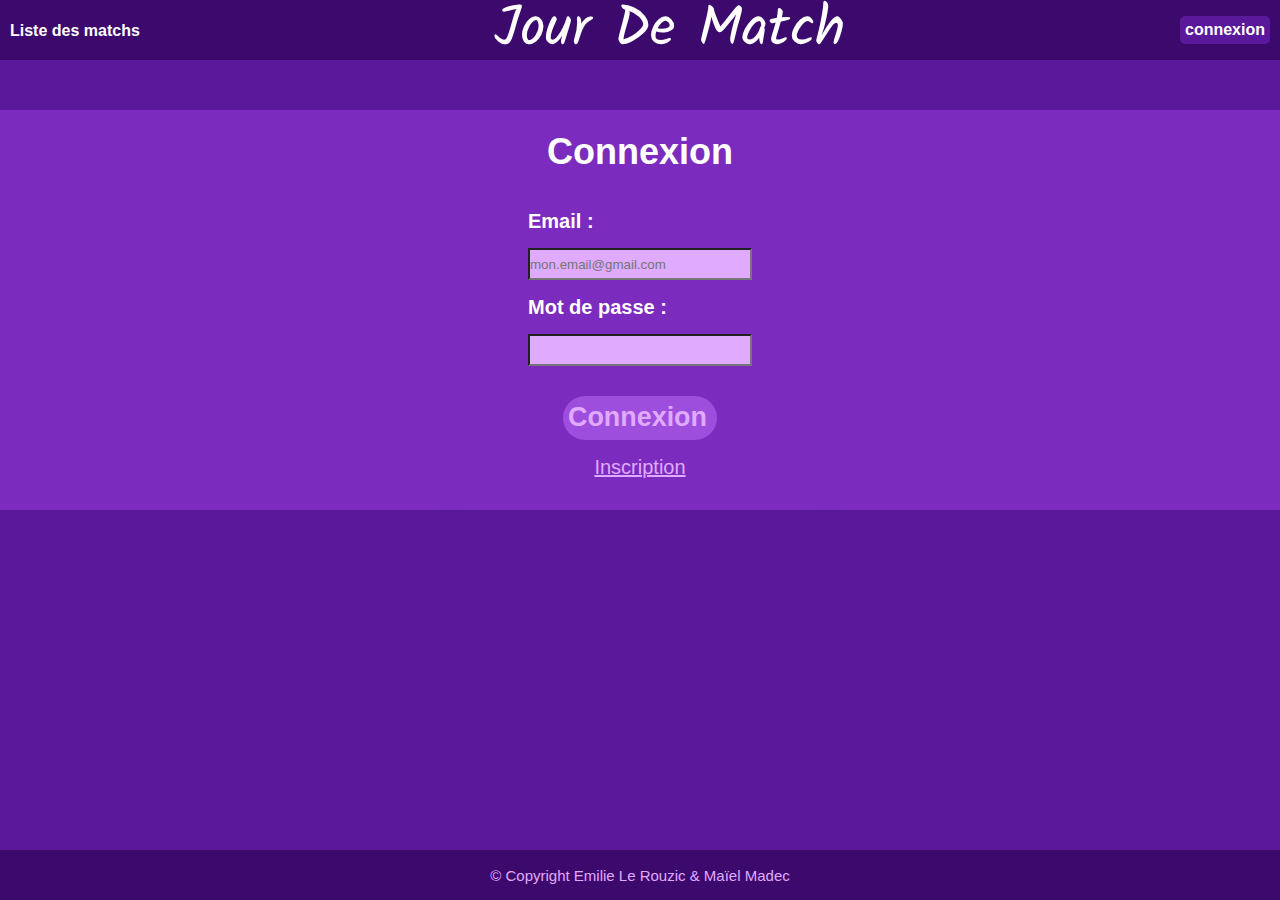
<file: connexion.html>
<!DOCTYPE html>
<html lang="en">

<head>
    <meta charset="UTF-8">
    <meta http-equiv="X-UA-Compatible" content="IE=edge">
    <meta name="viewport" content="width=device-width, initial-scale=1.0">
    <title>connexion</title>
    <link rel="stylesheet" type="text/css" href="css/page1.css">
    <link rel="stylesheet" type="text/css" href="css/connexion.css">
    <link rel="stylesheet" type="text/css" href="css/responsive.css">
    <link rel="stylesheet" type="text/css" href="css/responsive_cc.css">
    <script src="https://ajax.googleapis.com/ajax/libs/jquery/3.5.1/jquery.min.js"></script>
    <script src="js/ajax.js" defer></script>
    <script src="js/connexion.js" defer></script>
</head>

<body>
    <div class="placement">
        <div class="div">
            <div class="responsive">
                <label for="toggle"><span>☰</span></label>
                <h2 class="title">JDM</h2>

            </div>
            <input type="checkbox" id="toggle">
            <div class="header">
                <p>
                    <a class="liste_match" href="index.html">Liste des matchs</a>
                    <a class="liste_match" id="add_match" href="ajouter_un_match.html"><img src="icone/add.png"></a>
                </p>
                <h2 class="title">Jour De Match</h2>
                <div class="btn_connexion">
                    <a href="profil.html" id="profil"><img src="icone/profil.png"></a>
                    <a href="connexion.html" class="text-connexion">connexion</a>
                </div>
            </div>
            <div class="conteneur v2">
                <div class="block_principale" id="connexion">
                    <h2>Connexion</h2>
                    <form>
                        <p class="text">Email :</p>
                        <input type="text" id="email" placeholder="mon.email@gmail.com">
                        <p class="text">Mot de passe :</p>
                        <input id="mot_de_passe" type="password">
                        <p id="erreur"></p>
                        <p><input class="btn_cc" type="submit" id='btn' value="Connexion"></p>
                        <p><a href="inscription.html">Inscription</a></p>
                    </form>
                </div>
            </div>
        </div>
        <footer class="footer">
            <p>© Copyright Emilie Le Rouzic & Maïel Madec</p>
        </footer>
    </div>
</body>

</html>
</file>
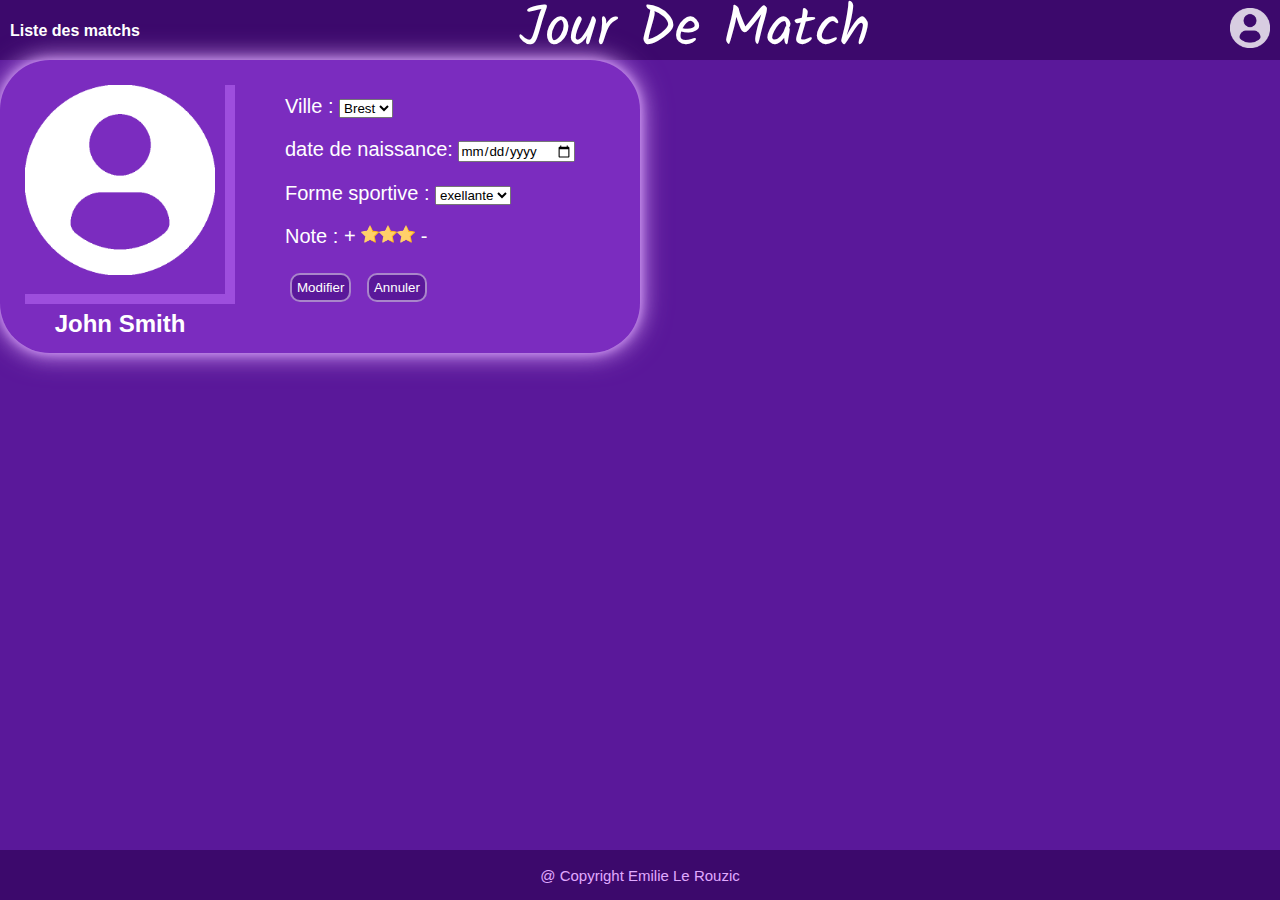
<file: html/modif_profil.html>
<!DOCTYPE html>
<html lang="en">

<head>
    <meta charset="UTF-8">
    <meta http-equiv="X-UA-Compatible" content="IE=edge">
    <meta name="viewport" content="width=device-width, initial-scale=1.0">
    <title>Profil</title>
    <link rel="stylesheet" type="text/css" href="../css/page1.css">

    <link rel="stylesheet" type="text/css" href="../css/responsive.css">
    <link rel="stylesheet" type="text/css" href="../css/profil.css">
</head>

<body>
    <label for="toggle">☰ <h2 class="title">JDM</h2></label>
    <input type="checkbox" id="toggle">
    <div class="header">
        <a class="liste_match" href="../index.html">Liste des matchs</a>
        <h2 class="title">Jour De Match</h2>
        <div class="btn_connexion">
            <a href="/html/profil.html"><img src="../icone/profil.png"></a>
            <!-- <a href="/html/connexion.html" class="text-connexion">connexion</a> -->
        </div>
    </div>
    <div class="tout">
        <div class="c_profil">

            <div class="gauche">
                <div class="photo"><img src="../icone/profil.png"></div>
                <h2>John Smith</h2>
            </div>
            <form>
                <div class="droite">
                    <p>Ville : <select name="ville" class="ville" aria-placeholder="Brest">
                            <option>Brest</option>
                        </select>
                    </p>
                    <p>date de naissance: <input type="date"></p>
                    <p>Forme sportive : <select name="forme" class="ville" aria-placeholder="Brest">
                            <option>exellante</option>
                        </select></p>
                    <p>Note :
                        <a href="#">+</a>
                        <img src="../icone/star.png"><img src="../icone/star.png"><img src="../icone/star.png">
                        <a href="#">-</a>
                    </p>
                    <p><label>modifier ma photo de profil<input type="file" class="insert_photo" name="photo"
                        accept="image/png, image/jpeg"></label></p>
                    <p>
                        <input type='submit' class="btn_modif" value='Modifier'>
                        <input type="submit" class="btn_modif" value='Annuler'>
                    </p>
                </div>

            </form>
        </div>
    </div>
    <footer class="footer">
        <p>@ Copyright Emilie Le Rouzic</p>
    </footer>
</body>

</html>
</file>
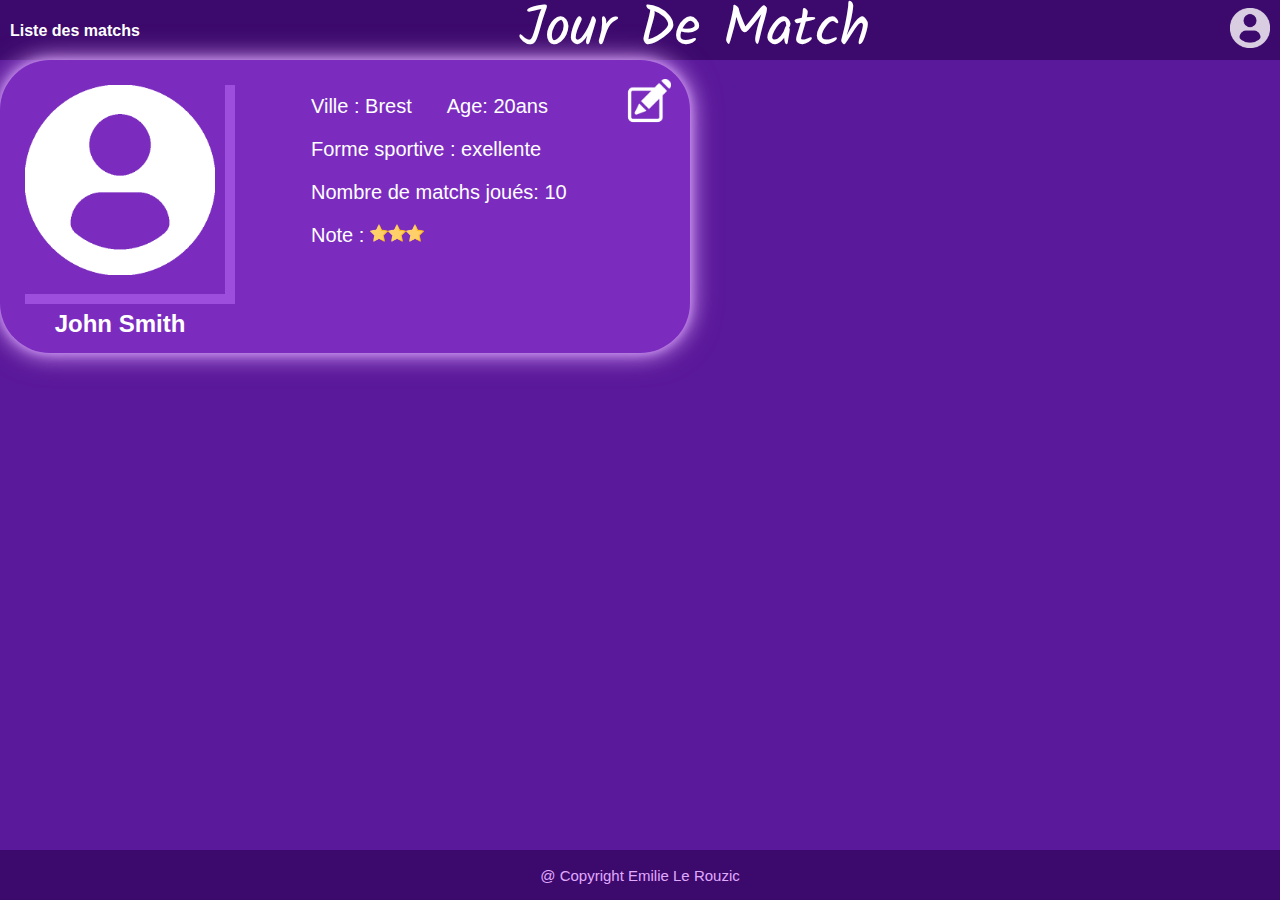
<file: html/profil.html>
<!DOCTYPE html>
<html lang="en">

<head>
    <meta charset="UTF-8">
    <meta http-equiv="X-UA-Compatible" content="IE=edge">
    <meta name="viewport" content="width=device-width, initial-scale=1.0">
    <title>Profil</title>
    <link rel="stylesheet" type="text/css" href="../css/page1.css">
    <link rel="stylesheet" type="text/css" href="../css/connexion.css">
    <link rel="stylesheet" type="text/css" href="../css/responsive.css">
    <link rel="stylesheet" type="text/css" href="../css/profil.css">
</head>

<body>
    <label for="toggle">☰ <h2 class="title">JDM</h2></label>
    <input type="checkbox" id="toggle">
    <div class="header">
        <a class="liste_match" href="../index.html">Liste des matchs</a>
        <h2 class="title">Jour De Match</h2>
        <div class="btn_connexion">
            <a href="/html/profil.html"><img src="../icone/profil.png"></a>
            <!-- <a href="/html/connexion.html" class="text-connexion">connexion</a> -->
        </div>
    </div>
    <div class="tout">
        <div class="c_profil">
            <div class="gauche">
                <div class="photo"><img src="../icone/profil.png"></div>
                <h2>John Smith</h2>
            </div>
            <div class="droite">
                <p>Ville : Brest <span>Age: 20ans</span></p>
                <p>Forme sportive : exellente</p>
                <p>Nombre de matchs joués: 10</p>
                <p>Note :

                    <img src="../icone/star.png"><img src="../icone/star.png"><img src="../icone/star.png">

                </p>
            </div>
            <a class="edit" href="modif_profil.html"><img src="../icone/edit.png"></a>
        </div>
    </div>
    <footer class="footer">
        <p>@ Copyright Emilie Le Rouzic</p>
    </footer>
</body>

</html>
</file>
<file: css/page1.css>
@import url('https://fonts.googleapis.com/css2?family=Abril+Fatface&family=Kalam:wght@300&family=Varela+Round&display=swap');

* {
    margin: 0;
    padding: 0;
    box-sizing: border-box;
    font-family: 'Poppins', sans-serif;
    transition: transform .2s;
}

body {
    width: 100%;
    min-height: 100vh;
    background: #5A189A;
    position: relative;
}

#add_match,
#profil,
#notif {
    display: none;
}

.affiche_notif {
    position: absolute;
    top: 58px;
    left: 70%;
    background: #3C096C;
    border-bottom-left-radius: 15px;
    border-bottom-right-radius: 15px;
    color: #fff;
    font-size: 20px;
    height: fit-content;
    padding-bottom: 10px;
    padding-left: 5px;
    width: 25%;
    z-index: 1;
    display: none;
}

.notif_img {
    width: 40px;
    margin: 20px;
    position: relative;
}

.div {
    width: 100%;
    margin-bottom: 20px;
}

.placement {

    display: flex;
    height: 100%;
    flex-direction: column;

    flex-wrap: nowrap;

    justify-content: space-between;

    align-content: space-around;

    align-items: flex-start;
}

.header {

    height: 60px;
    background: #3C096C;
    display: flex;
    justify-content: space-between;
    align-items: center;
}

.responsive {
    display: none;
}

.liste_match {
    font-style: normal;
    font-weight: 700;
    font-size: 16px;
    line-height: 19px;
    text-decoration: none;
    color: #FFFFFF;
    margin-left: 10px;
    padding-right: 20px;
}

.header p {
    display: flex;
    align-items: center;
}

.header img {
    margin-right: 10px;
    width: 40px;
    height: 100%;
    top: -15px;
    opacity: 0.8;
}

.text-connexion {
    background: #5A189A;
    border-radius: 5px;
    padding: 5px;
    margin-right: 10px;
    align-items: center;
    color: #FFFFFF;
    text-decoration: none;
    font-style: normal;
    font-weight: 700;
    font-size: 16px;
}

.text-connexion:hover {
    transform: scale(1.1);
}

.title {
    font-style: normal;
    font-family: 'Kalam', cursive;
    font-weight: 500;
    font-size: 56.1067px;
    color: #FFFFFF;
    position: sticky;
}

.conteneur {
    margin-top: 2rem;
    margin-bottom: 2rem;
    position: relative;
    max-width: 100%;
    height: 150%;
    background: #7B2CBF;
}

.footer {
    position: absolute;
    display: flex;
    justify-content: center;
    align-content: center;
    align-items: center;
    height: 50px;
    bottom: 0;
    background: #3C096C;
    width: 100%;
    font-size: 15px;
    color: #E0AAFF;

}

.filtre .filtre-titre {

    font-style: normal;
    font-weight: 700;
    font-size: 16px;
    line-height: 19px;
    color: #FFFFFF;
    margin-right: 10px;
}

.filtre {
    position: relative;
    display: flex;
    flex-wrap: nowrap;
    width: 90%;
    height: fit-content;
    left: 10%;
    top: 20px;
    font-style: italic;
    font-weight: 400;
    font-size: 14px;
    line-height: 17px;
    color: #FFFFFF;

}

.btn_connexion {
    display: flex;
    align-items: center;
}

.filtre p {
    margin-left: 10px;
}

.filtre .nb_joueur {
    width: 45px;
}

.filtre .btn_filtrer {
    background: #5A189A;
    padding: 5px 10px 5px 10px;
    top: -5px;
    border-radius: 5px;
    color: #FFFFFF;
    border: solid 3px #9D4EDD;

}

.filtre .btn_filtrer:hover {
    transform: scale(1.1);
}

.carte {
    box-sizing: border-box;
    display: flex;
    position: relative;
    width: 293px;
    height: 156px;
    text-decoration: none;
    background: rgba(255, 255, 255, 0.49);
    border: 4px solid rgba(255, 255, 255, 0.49);
    border-radius: 10px;
}

.carte:hover {
    transform: scale(1.1);
    border: 4px solid #3C096C;
}

.carte::before {
    position: absolute;
    content: "";
    width: 5px;
    height: 100%;
    left: 45%;
    background: rgba(255, 255, 255, 0.49);
}

.carte .banderol_complet {

    position: relative;
    width: 63px;
    height: 11px;
    top: 100px;
    clip-path: polygon(100% 0%, 82% 49%, 100% 100%, 0 100%, 0% 50%, 0 0);
    background: rgba(255, 255, 255, 0.49);
    font-style: normal;
    font-weight: 700;
    font-size: 10px;
    line-height: 12px;
    display: none;
    color: #3C096C;
}

.carte img {
    position: absolute;
    margin-top: 10px;
    margin-left: 25px;
    max-width: 79px;
    max-height: 79px;
}

.carte h3 {
    max-width: 40%;
    overflow: hidden;
    position: absolute;
    font-style: normal;
    font-weight: 700;
    font-size: 12px;
    line-height: 12px;
    bottom: 15px;
    left: 15px;
    color: #3C096C;
}

.carte .info {
    position: absolute;
    right: 0px;
    width: 50%;
    height: 93%;
    top: 10px
}

.carte .info .logo {
    position: absolute;
    width: 29px;
    height: 28px;
    right: 2px;
    top: -19px;
    opacity: 0.8;
}

.carte .info .lieu {
    position: relative;
    max-width: 100px;
    width: 100%;
    display: flex;
    flex-wrap: nowrap;
    font-style: normal;
    font-weight: 700;
    font-size: 12px;
    line-height: 12px;
    color: #3C096C;

}

.carte .demande_envoyer {
    color: rgb(171, 34, 183);
    font-weight: 700;
    font-size: 30px;
    position: relative;
    top: 40%;
    z-index: 1;
    height: fit-content;
    text-shadow: 1px 1px 1px white;
}

.carte div.btn_participer {
    display: none;
}

.carte.carte_agrandi div.btn_participer {
    display: block;
}

.btn_pp {
    padding: 3px;
    border-radius: 10px;
    background: #3c096c94;
    color: #ffffffcf;
    border: 3px solid #ffffffb8;
    width: fit-content;
}

.carte .info .lieu img {
    position: relative;
    margin-right: 5px;
    width: 18px;
    height: 18px;
    top: -15px;
    opacity: 0.8;
}

.carte .info .date_heure {
    margin: 1rem;
}

.carte .info .date_heure p {
    margin-top: 5px;
}

.conteneur_de_cartes {
    display: flex;
    flex-wrap: wrap;
    justify-content: center;
    padding-top: 100px;
    padding-bottom: 100px;
    perspective: 800px;
    perspective-origin: 50% 100px;

}

.conteneur_de_cartes a {
    margin-left: 1rem;
    margin-bottom: 1rem;
}

.autoUpdate {
    display: none;
}
</file>
<file: css/connexion.css>
.cc{
    height: fit-content;
    width: 100%;
}

.block_principale{

    width: 35%;
    height: 400px;
    margin: auto;
    text-align: center;
    background: #7B2CBF;
    border-radius: 50px;
    font-style: normal;
    font-weight: 700;
    font-size: 20px;
    line-height: 24px;
    color: #ffffff;
    margin-bottom:100px;
    margin-top:50px;
}
.block_principale h2{
    font-style: normal;
    font-weight: 700;
    font-size: 36px;
    line-height: 44px;
    margin-top: 5px;
    padding-bottom: 35px;
    padding-top: 20px;

}
.block_principale a{
    text-align: end;
    font-style: normal;
    font-weight: 300;
    font-size: 20px;
    line-height: 24px;
    text-decoration-line: underline;
    color: #E0AAFF;
}
.block_principale .text{
    text-align: left;
    margin-left:25%;

}
.block_principale input , select{
    margin:15px;
    height: 32px;
    width: 50%;
    background:#E0AAFF;

}
.block_principale #photos-profil{
    width:fit-content;
}
.block_principale #photo {
    width: 46px;
    position: relative;
    top: 15px;
}
.block_principale .btn_cc{
    border:none;
    background: #9D4EDD;
    width: fit-content;
    padding: 5px 10px 10px 5px;
    height: 44px;
    border-radius: 50px;
    color:#E0AAFF;
    font-style: normal;
    font-weight: 700;
    font-size: 26.9109px;
    line-height: 33px;
}
.block_principale .insert_photo{
    background: none;
    margin: 0px;
    display: none;
}
.b{
    margin: auto;
    margin-top: 20px;
    text-decoration-line: none;
}
.block_principale label{
    display: inline-block;
    cursor: pointer;
    font-style: normal;
    font-weight: 200;
    font-size: 20px;
    line-height: 24px;
    text-decoration-line: underline;

}
.agrandir{
    height: 580px;
    margin-top:10px
}
.agrandir2{
    height: fit-content;
    padding-bottom: 20px;
}
.text-p{
    margin-bottom: 20px;
}
</file>
<file: css/responsive.css>
label,
#toggle {
    display: none;
}


@media all and (max-width: 991px) {

    .c_profil {


        flex-direction: column;

        flex-wrap: wrap;

        justify-content: flex-start;

        align-content: center;

        align-items: center;

    }

    .carte.carte_agrandi {

        top: 0;
    }

    .responsive {
        display: flex;
        flex-direction: row;
        width: 100%;
        left: 0;
        font-size: 40px;
        justify-content: space-between;
        color: white;

        background: #3C096C;
    }

    #photo {
        background: none;
    }

    .affiche_notif {
        left: 0;
        height: 0px;
        width: 0%;
        top: 60px;
        display: flex;
        flex-direction: column;
        transition: 1s;
    }

    .affiche_notif.active {

        /* display:flex; */
        width: 100%;
        height: fit-content;

    }

    #notif {
        display: block;
    }

    .btn_connexion #notif2 img {
        display: none;
    }

    .affiche_notif p {
        display: none;
        opacity: 0;
        transition: 1s
    }

    .affiche_notif.active p {
        opacity: 1;
        display: block;
    }

    .edit {
        margin-left: 70%;
    }

    .gauche {

        margin: auto;
    }

    .header {
        height: 60px;
    }

    .header {
        display: none;
        flex-direction: column;
        flex-wrap: nowrap;
        justify-content: flex-start;
        align-content: center;
        height: 100%;
    }

    .liste_match,
    .title,
    .btn_connexion {
        margin: 1rem;
    }

    .header .title {
        display: none;
    }

    .title {

        font-size: 20px;
    }

    .filtre {
        flex-direction: column;
    }

    .filtre .filtre-titre {
        margin-bottom: 1rem;
    }

    .filtre p {
        margin-bottom: 5px;
    }

    .conteneur_de_cartes {
        padding-top: 200px;
    }

    label {
        width: fit-content;
        display: flex;
        left: 0;
        font-size: 40px;
        justify-content: space-between;
        color: white;
        cursor: pointer;
        background: #3C096C;
    }

    .responsive a img {
        width: 30px;
    }

    .responsive a {
        display: flex;
        width: 30px;
        justify-content: center;
        margin: 20px;
    }

    .imp {
        background: transparent;
    }

    .responsive span {
        margin-left: 10px;
    }

    #toggle:checked+.header {
        display: flex;
    }

    #toggle:checked+.conteneur {
        display: none;
    }

    .header p {
        display: flex;
        flex-direction: column;
        align-items: center;
        position: relative;
        width: 100%;
    }

    .header p .liste_match {
        width: 80%;
        text-align: center;
        border-bottom: 2px solid rgba(255, 255, 255, 0.544);
        padding-bottom: 1rem;
        padding-top: 1rem;
        margin: 0;
    }

    .header .btn_connexion {
        display: flex;
        flex-direction: column;
        align-items: center;
        width: 100%;
    }

    .header .btn_connexion #notif,
    #profil,
    #mes_matchs {
        width: 80%;
        text-align: center;
        border-bottom: 2px solid rgba(255, 255, 255, 0.544);
        padding-bottom: 1rem;
        padding-top: 1rem;
        margin: 0;
    }

    .header .btn_connexion #notif {
        display: none;
    }

    .text-connexion {
        background: none;
        padding-bottom: 1rem;
        padding-top: 1rem;

    }

}
</file>
<file: css/responsive_cc.css>
@media all and (max-width: 991px) {
   .block_principale {
      width: fit-content;
      padding-left: 30px;
      padding-right: 30px;
   }

   .block_principale form {
      width: fit-content;
   }

   .block_principale input {
      width: 80%;

   }

   .block_principale .text {

      margin-left: 15%;

   }

}
</file>
<file: css/profil.css>
a {
    text-decoration: none;
    color: #fff;
}

#photo {
    display: block;
}

.conteneur.v2 {
    display: flex;
    align-items: center;
    align-self: center;
    justify-content: center;
    width: fit-content;
    width: 100%;
    background: none;
}

.c_profil {

    padding: 15px;
    display: flex;
    flex-direction: row;
    width: fit-content;
    background: #7B2CBF;
    border-radius: 50px;
    box-shadow: 0px 0px 10px #e0aaffaa,
        0px 0px 20px #e0aaffaa,
        0px 0px 30px #e0aaffaa;
}

.c_profil:hover {
    box-shadow: 0px 0px 10px #e0aaffaa,
        0px 0px 20px #e0aaffaa,
        0px 0px 30px #e0aaffaa,
        0px 0px 40px #e0aaffaa;
}

.btn_modif {
    padding: 5px;
    margin: 5px;
    border-radius: 10px;
    border: 2px solid rgba(255, 255, 255, 0.479);
    background: #5A189A;
    color: #fff;
}

.btn_modif:hover {
    transform: scale(1.1);
}

.gauche {
    color: #fff;
    text-align: center;
}

.droite img {
    width: 18px;
}

.c_profil a:hover {
    transform: scale(0.8);
}


.droite {
    margin-left: 10%;
    ;
    color: #fff;
    font-size: 20px;
    font-weight: 400;
    width: 400px;
}

.droite p {
    margin: 20px;
}

.droite span {
    margin-left: 10%
}

.c_profil .photo {
    width: 210px;
    height: 219px;
    box-shadow: 10px 10px #9D4EDD;
    padding: 10px;

}

.edit {

    display: block;
    height: fit-content;
}

.edit img {
    width: 50px;
}

.c_profil .photo img {
    width: 100%;
}

.c_profil h2 {
    margin-top: 1rem;

}

.droite .insert_photo {
    background: none;
    margin: 0px;
    display: none;
}

.droite label {
    width: fit-content;
    cursor: pointer;
    font-size: 15px;
    line-height: 24px;
    text-decoration-line: underline;
}
</file>
